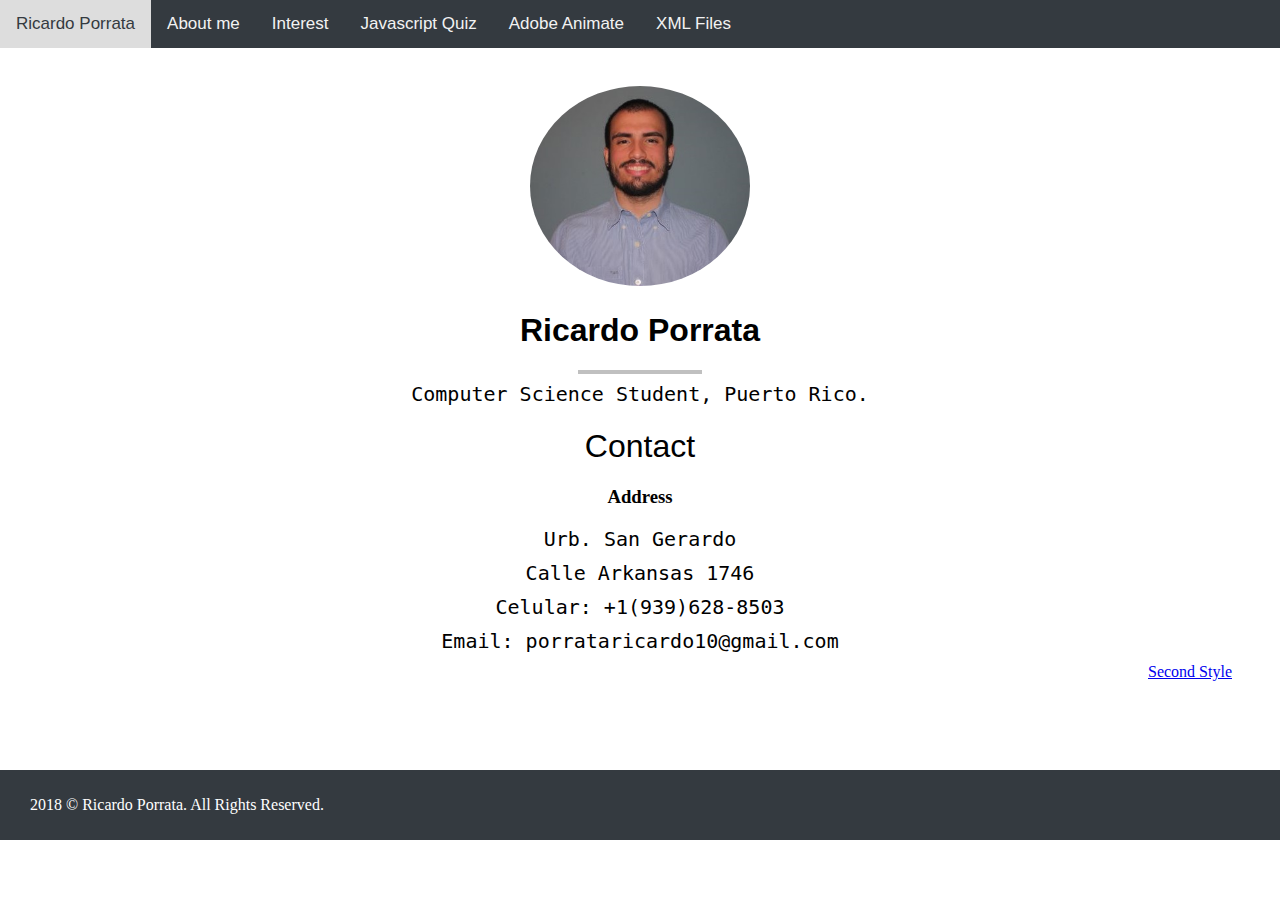
<file: index.html>
<!DOCTYPE html>
<html lang="en" dir="ltr">

<head>
  <meta charset="utf-8">
  <title>Ricardo Porrata</title>
  <link rel="stylesheet" href="index_style.css">
</head>

<body>


  <div class="navbar">
    <a class="active" href="index.html">Ricardo Porrata</a>
    <a href="about_me_page.html">About me</a>
    <a href="interest_page.html">Interest</a>
    <a href="javascript_quiz.html">Javascript Quiz</a>
    <a href="adobe_animate.html">Adobe Animate</a>
    <a href="xml_schema_xslt.html">XML Files</a>


  </div>





<div class="container">
  <img src="Screenshot2.png" alt="Ricardo Porrata">

  <h1 class="content"><strong>Ricardo Porrata</strong></h1>
  <hr>
  <p class="content">Computer Science Student, Puerto Rico.</p>

<h1 class="content">Contact</h1>
<h3 class="content">Address</h3>
<p class="content">Urb. San Gerardo</p>
<p class="content">Calle Arkansas 1746</p>
<p class="content">Celular: +1(939)628-8503</p>
<p class="content">Email: porrataricardo10@gmail.com</p>
<a href="index2.html" class="second_style">Second Style</a>


</div>



<footer>
<div >
  <p>2018 © Ricardo Porrata. All Rights Reserved. </p>

</div>
</footer>




</body>

</html>
</file>
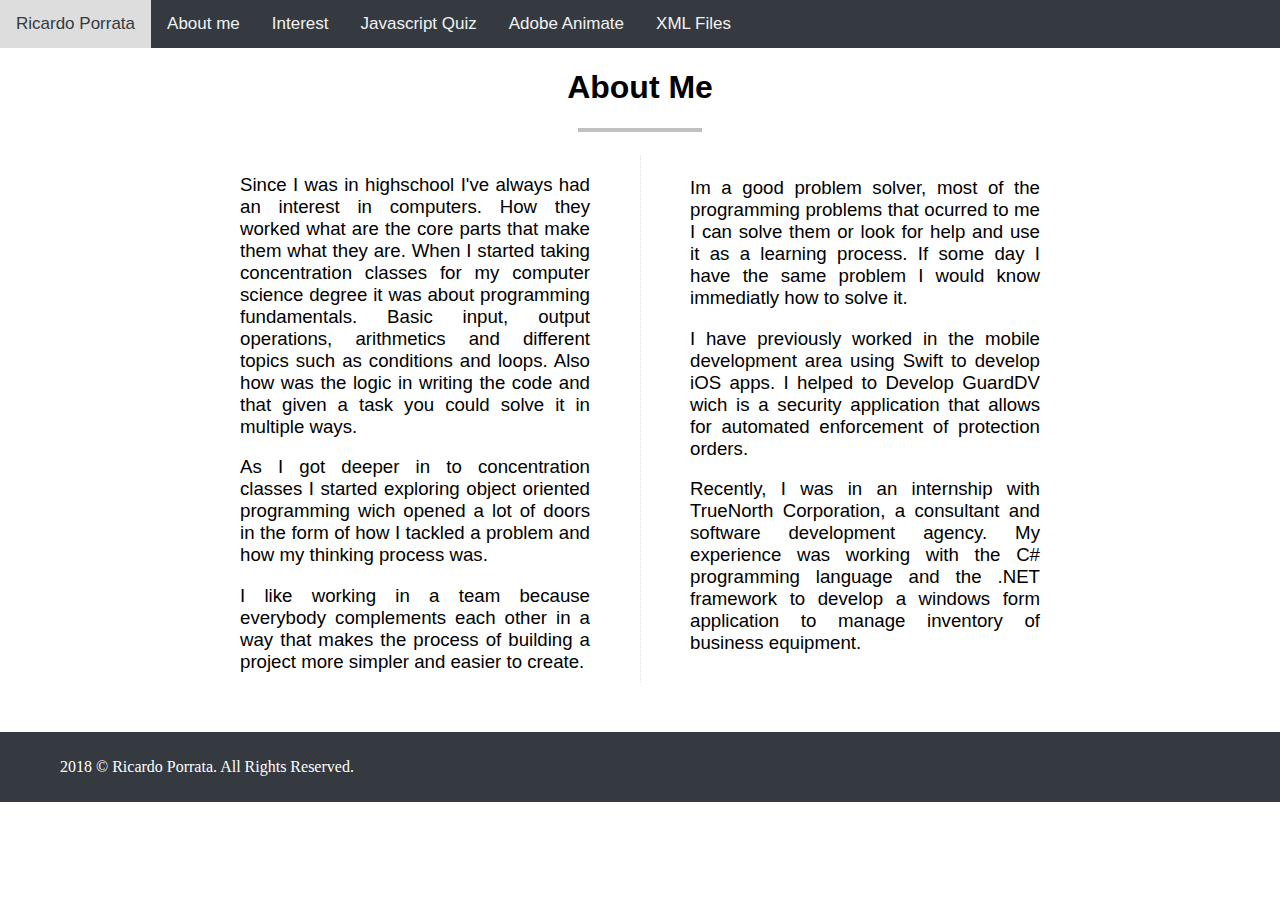
<file: about_me_page.html>
<!DOCTYPE html>
<html lang="en" dir="ltr">

<head>
  <meta charset="utf-8">
  <link rel="stylesheet" href="about_me_style.css">
  <title>About Me</title>
</head>

<body>

  <div class="navbar">
    <a class="active" href="index.html">Ricardo Porrata</a>
    <a href="about_me_page.html">About me</a>
    <a href="interest_page.html">Interest</a>
    <a href="javascript_quiz.html">Javascript Quiz</a>
    <a href="adobe_animate.html">Adobe Animate</a>
    <a href="xml_schema_xslt.html">XML Files</a>


  </div>

  <h1 class="content"><strong>About Me</strong></h1>
  <hr>

  <div class="container">

    <p>Since I was in highschool I've always had an interest in computers. How they worked what are the core parts that make them what they are. When I started taking concentration classes for my computer science degree it was about programming fundamentals.
      Basic input, output operations, arithmetics and different topics such as conditions and loops. Also how was the logic in writing the code and that given a task you could solve it in multiple ways.
    </p>
    <p>As I got deeper in to concentration classes I started exploring object oriented programming wich opened a lot of doors in the form of how I tackled a problem and how my thinking process was.
    </p>
    <p>I like working in a team because everybody complements each other in a way that makes the process of building a project more simpler and easier to create.
    </p>
    <p> <br>Im a good problem solver, most of the programming problems that ocurred to me I can solve them or look for help and use it as a learning process. If some day I have the same problem I would know immediatly how to solve it.
    </p>
    <p>I have previously worked in the mobile development area using Swift to develop iOS apps. I helped to Develop GuardDV wich is a security application that allows for automated enforcement of protection orders.
    </p>
    <p>
      Recently, I was in an internship with TrueNorth Corporation, a consultant and software development agency. My experience was working with the C# programming language and the .NET framework to develop a windows form application to manage inventory of business
      equipment.
    </p>


  </div>


  <footer>
    <p>2018 © Ricardo Porrata. All Rights Reserved. </p>
  </footer>
</body>

</html>
</file>
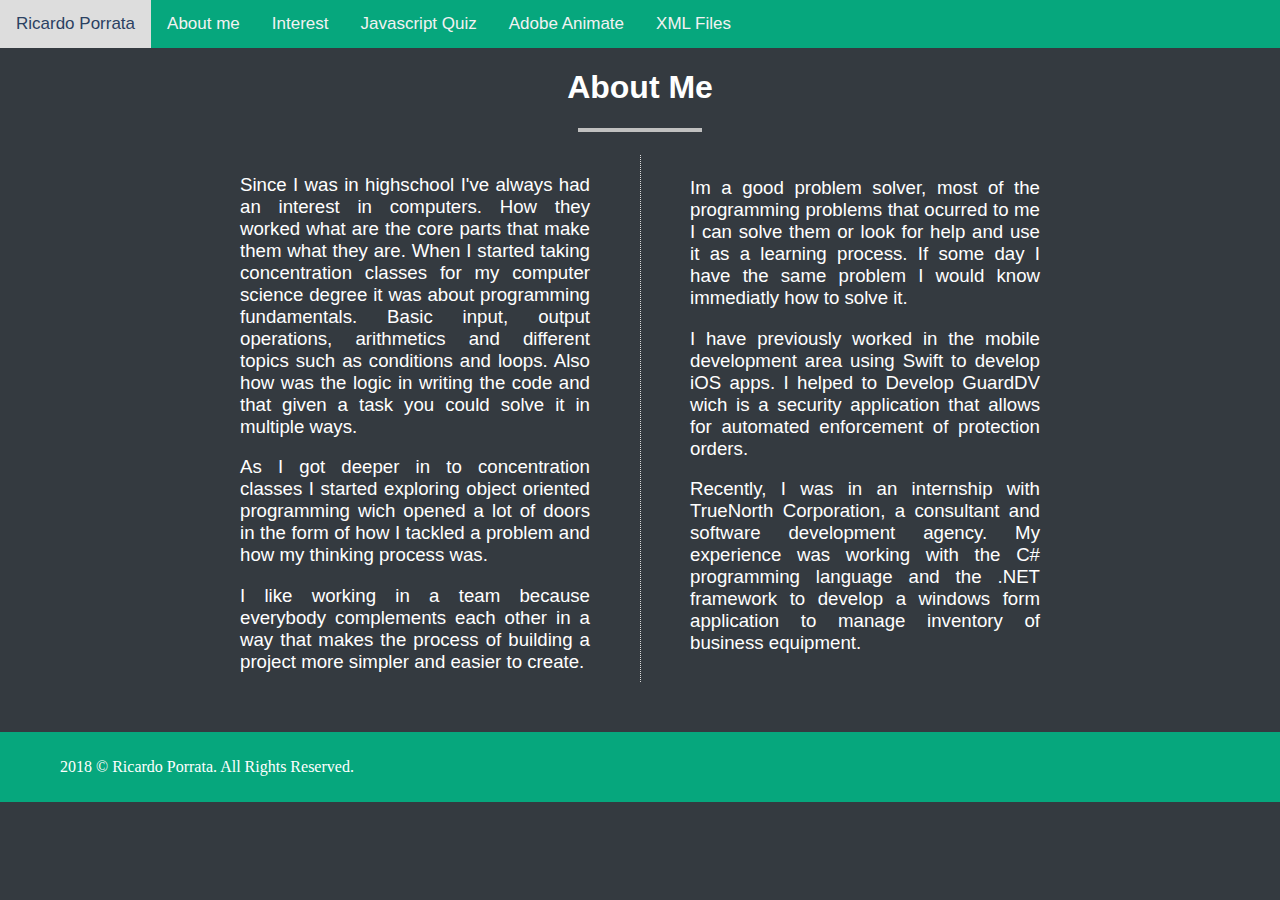
<file: about_me_page2.html>
<!DOCTYPE html>
<html lang="en" dir="ltr">

<head>
  <meta charset="utf-8">
  <link rel="stylesheet" href="about_me_style2.css">
  <title>About Me</title>
</head>

<body>

  <div class="navbar">
    <a class="active" href="index2.html">Ricardo Porrata</a>
    <a href="about_me_page2.html">About me</a>
    <a href="interest_page2.html">Interest</a>
    <a href="javascript_quiz.html">Javascript Quiz</a>
    <a href="adobe_animate.html">Adobe Animate</a>
    <a href="xml_schema_xslt.html">XML Files</a>


  </div>

  <h1 class="content"><strong>About Me</strong></h1>
  <hr>

  <div class="container content">

    <p>Since I was in highschool I've always had an interest in computers. How they worked what are the core parts that make them what they are. When I started taking concentration classes for my computer science degree it was about programming fundamentals.
      Basic input, output operations, arithmetics and different topics such as conditions and loops. Also how was the logic in writing the code and that given a task you could solve it in multiple ways.
    </p>
    <p>As I got deeper in to concentration classes I started exploring object oriented programming wich opened a lot of doors in the form of how I tackled a problem and how my thinking process was.
    </p>
    <p>I like working in a team because everybody complements each other in a way that makes the process of building a project more simpler and easier to create.
    </p>
    <p> <br>Im a good problem solver, most of the programming problems that ocurred to me I can solve them or look for help and use it as a learning process. If some day I have the same problem I would know immediatly how to solve it.
    </p>
    <p>I have previously worked in the mobile development area using Swift to develop iOS apps. I helped to Develop GuardDV wich is a security application that allows for automated enforcement of protection orders.
    </p>
    <p>
      Recently, I was in an internship with TrueNorth Corporation, a consultant and software development agency. My experience was working with the C# programming language and the .NET framework to develop a windows form application to manage inventory of business
      equipment.
    </p>


  </div>


  <footer>
    <p>2018 © Ricardo Porrata. All Rights Reserved. </p>
  </footer>
</body>

</html>
</file>
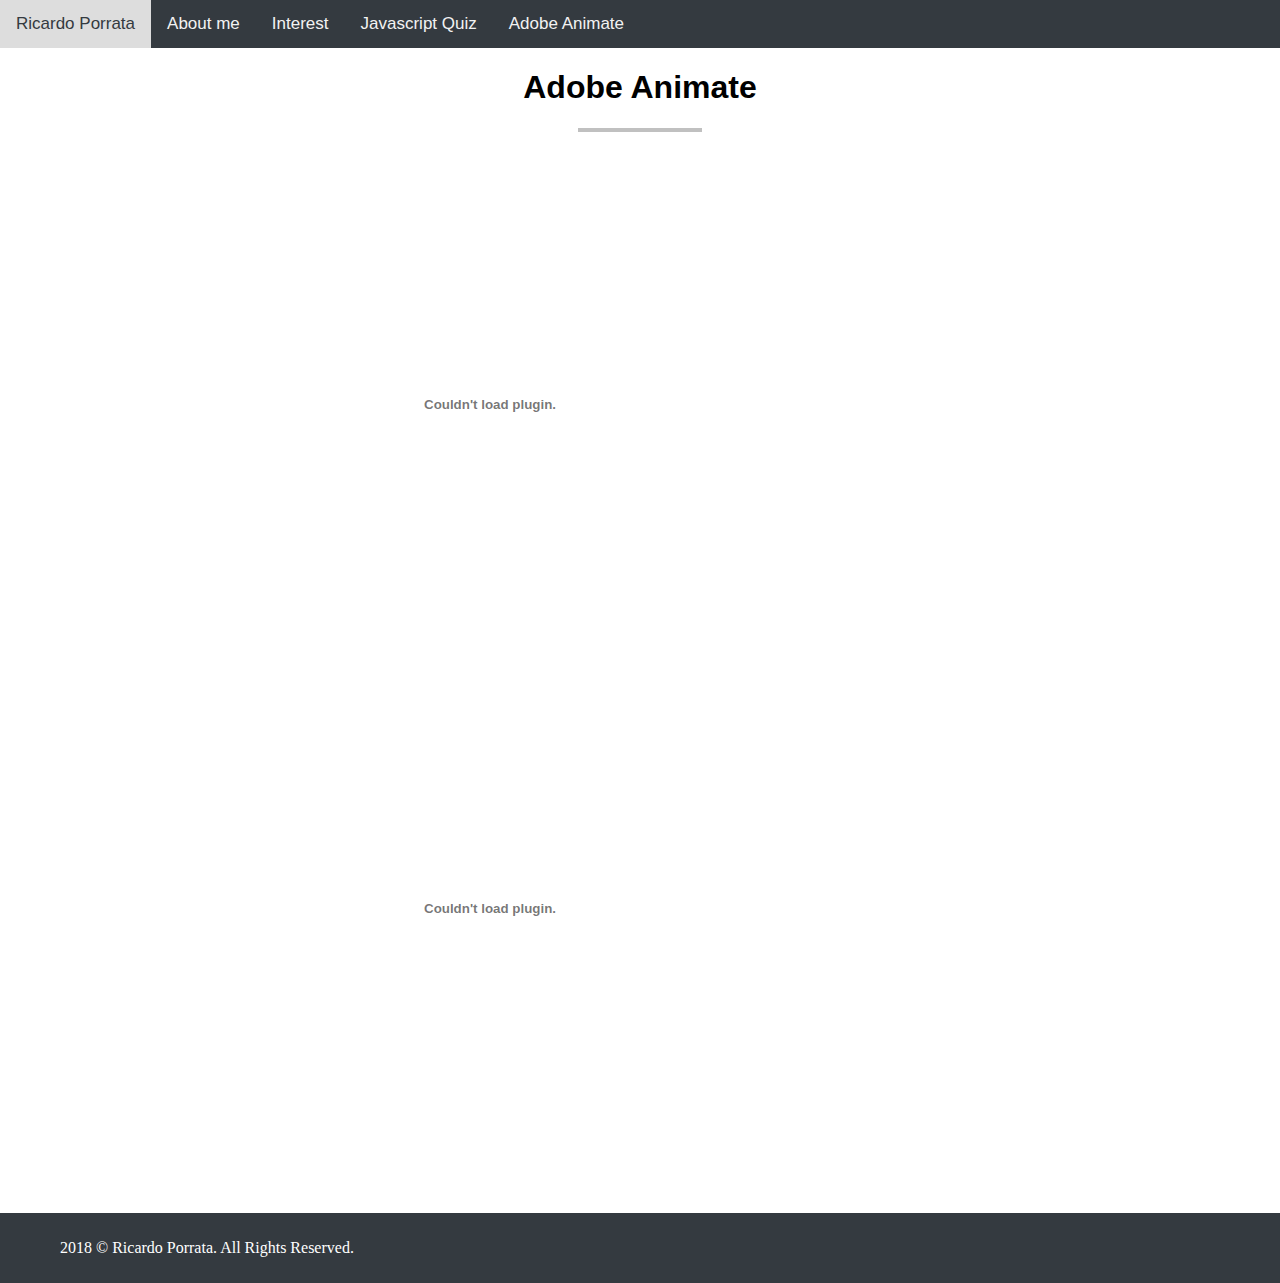
<file: adobe_animate.html>
<!DOCTYPE html>
<html lang="en" dir="ltr">

<head>
  <meta charset="utf-8">
  <link rel="stylesheet" href="interest_style.css">
  <title>Interest</title>
</head>

<body>

  <div class="navbar">
    <a class="active" href="index.html">Ricardo Porrata</a>
    <a href="about_me_page.html">About me</a>
    <a href="interest_page.html">Interest</a>
    <a href="javascript_quiz.html">Javascript Quiz</a>
    <a href="adobe_animate.html">Adobe Animate</a>


  </div>

  <h1 class="content"><strong>Adobe Animate</strong></h1>
  <hr>




  <div class="container">
    <object width="500" height="500" data="Skating_Apple.swf"></object>

    <object width="500" height="500" data="Ricardo_Porrata.swf"></object>


  </div>


  <footer>
    <div>
      <p>2018 © Ricardo Porrata. All Rights Reserved. </p>

    </div>

</body>

</html>
</file>
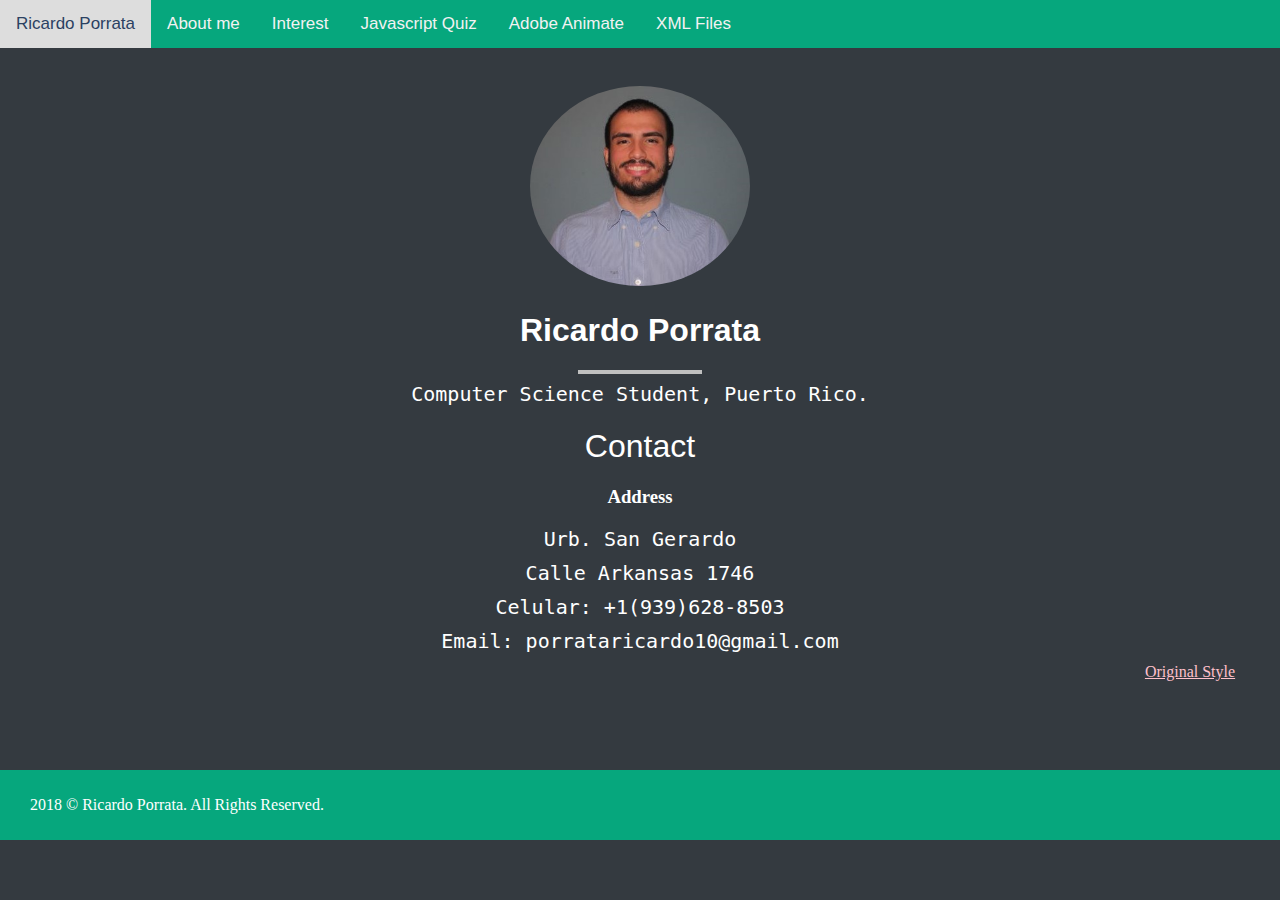
<file: index2.html>
<!DOCTYPE html>
<html lang="en" dir="ltr">

<head>
  <meta charset="utf-8">
  <title>Ricardo Porrata</title>
  <link rel="stylesheet" href="index2_style.css">
</head>

<body>


  <div class="navbar">
    <a class="active" href="index2.html">Ricardo Porrata</a>
    <a href="about_me_page2.html">About me</a>
    <a href="interest_page2.html">Interest</a>
    <a href="javascript_quiz.html">Javascript Quiz</a>
    <a href="adobe_animate.html">Adobe Animate</a>
    <a href="xml_schema_xslt.html">XML Files</a>


  </div>





<div class="container">
  <img src="Screenshot2.png" alt="Ricardo Porrata">

  <h1 class="content"><strong>Ricardo Porrata</strong></h1>
  <hr>
  <p class="content">Computer Science Student, Puerto Rico.</p>

<h1 class="content">Contact</h1>
<h3 class="content">Address</h3>
<p class="content">Urb. San Gerardo</p>
<p class="content">Calle Arkansas 1746</p>
<p class="content">Celular: +1(939)628-8503</p>
<p class="content">Email: porrataricardo10@gmail.com</p>
<a href="index.html" class="second_style">Original Style</a>


</div>





<footer>
<div >
  <p>2018 © Ricardo Porrata. All Rights Reserved. </p>

</div>
</footer>




</body>

</html>
</file>
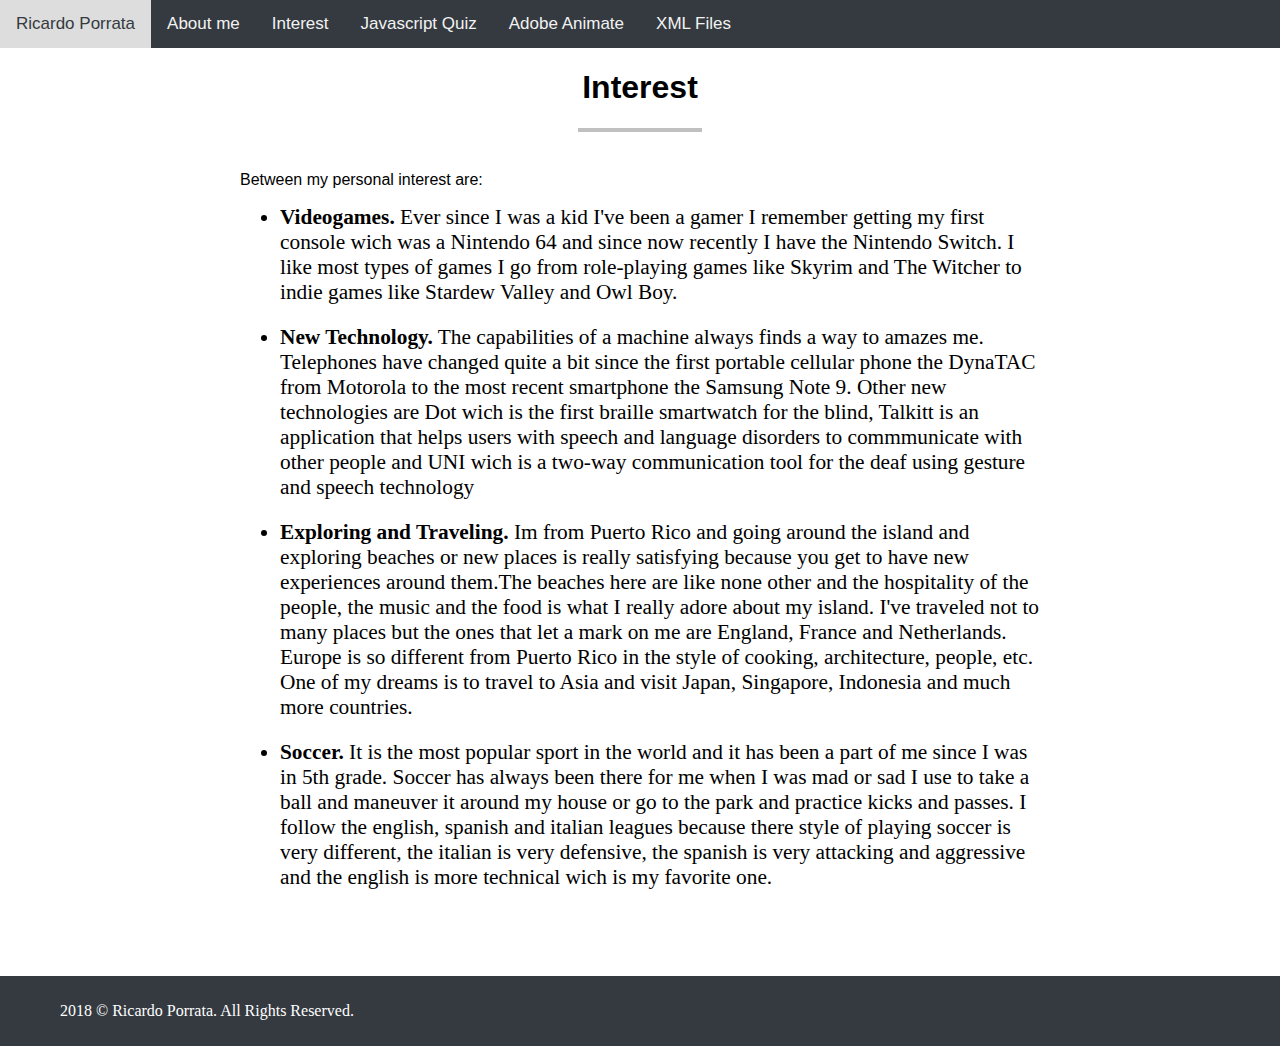
<file: interest_page.html>
<!DOCTYPE html>
<html lang="en" dir="ltr">

<head>
  <meta charset="utf-8">
  <link rel="stylesheet" href="interest_style.css">
  <title>Interest</title>
</head>

<body>

  <div class="navbar">
    <a class="active" href="index.html">Ricardo Porrata</a>
    <a href="about_me_page.html">About me</a>
    <a href="interest_page.html">Interest</a>
    <a href="javascript_quiz.html">Javascript Quiz</a>
    <a href="adobe_animate.html">Adobe Animate</a>
    <a href="xml_schema_xslt.html">XML Files</a>


  </div>

  <h1 class="content"><strong>Interest</strong></h1>
  <hr>

  <div class="container">
<p>Between my personal interest are:
</p>

<ul>
<li><strong>Videogames.</strong> Ever since I was a kid I've been a gamer I remember getting my first console wich was a Nintendo 64 and since now recently I have the Nintendo Switch. I like most types of games I go from role-playing games like Skyrim and The Witcher to indie games like Stardew Valley and Owl Boy.</li>
<li><strong>New Technology.</strong> The capabilities of a machine always finds a way to amazes me. Telephones have changed quite a bit since the first portable cellular phone the DynaTAC from Motorola to the most recent smartphone the Samsung Note 9. Other new technologies are Dot wich is the first braille smartwatch for the blind, Talkitt is an application that helps users with speech and language disorders to commmunicate with other people and UNI wich is a two-way communication tool for the deaf using gesture and speech technology </li>
<li><strong>Exploring and Traveling.</strong> Im from Puerto Rico and going around the island and exploring beaches or new places is really satisfying because you get to have new experiences around them.The beaches here are like none other and the hospitality of the people, the music and the food is what I really adore about my island. I've traveled not to many places but the ones that let a mark on me are England, France and Netherlands. Europe is so different from Puerto Rico in the style of cooking, architecture, people, etc. One of my dreams is to travel to Asia and visit Japan, Singapore, Indonesia and much more countries.</li>
<li><strong>Soccer.</strong> It is the most popular sport in the world and it has been a part of me since I was in 5th grade. Soccer has always been there for me when I was mad or sad I use to take a ball and maneuver it around my house or go to the park and practice kicks and passes. I follow the english, spanish and italian leagues because there style of playing soccer is very different, the italian is very defensive, the spanish is very attacking and aggressive and the english is more technical wich is my favorite one.</li>
</ul>



  </div>


  <footer>
    <div>
      <p>2018 © Ricardo Porrata. All Rights Reserved. </p>

    </div>

</body>

</html>
</file>
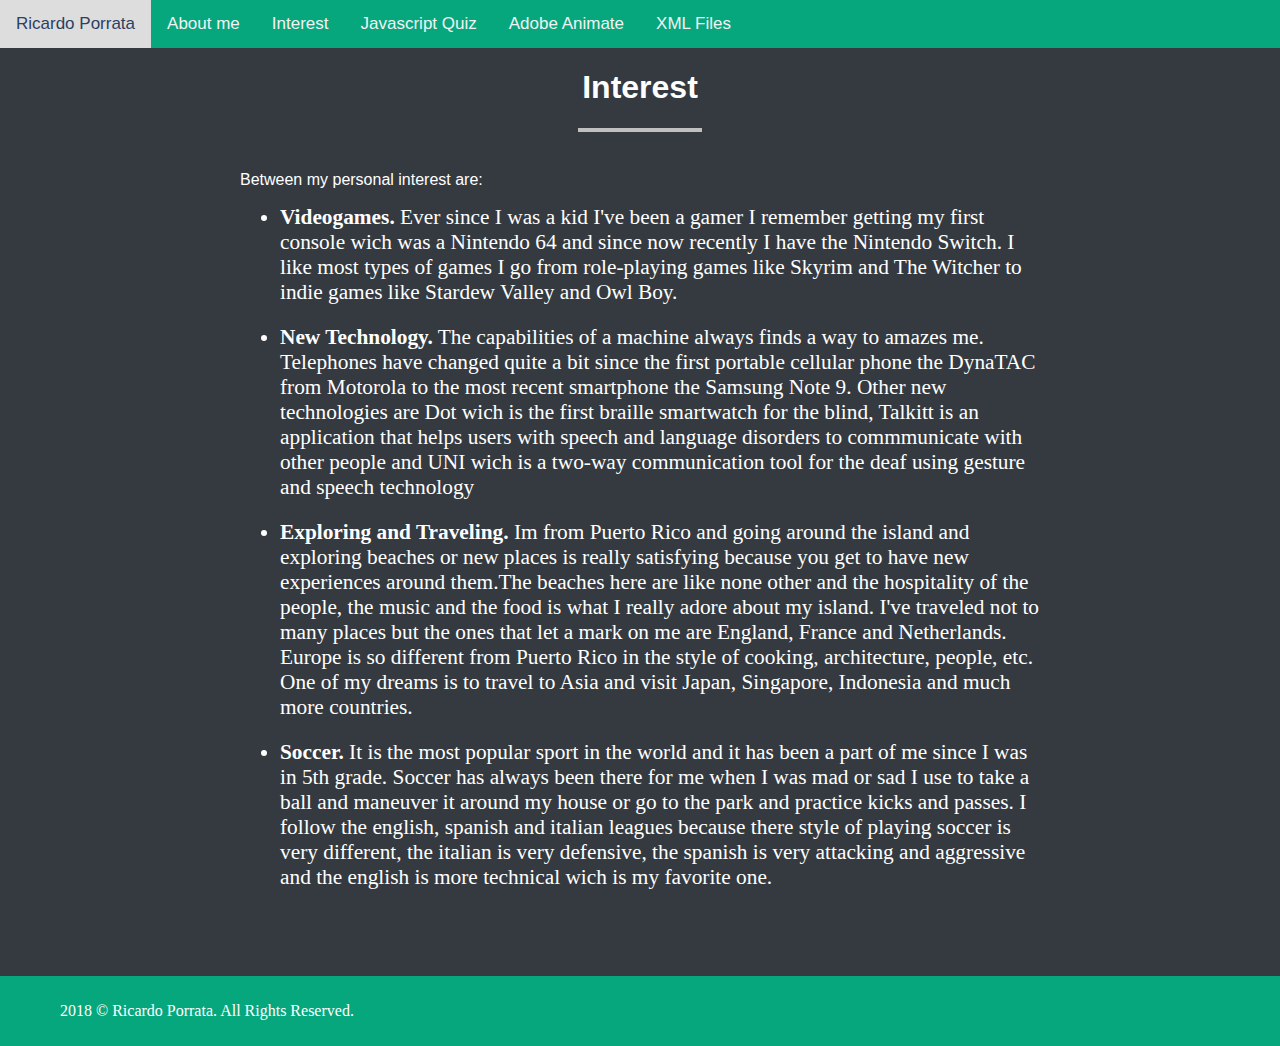
<file: interest_page2.html>
<!DOCTYPE html>
<html lang="en" dir="ltr">

<head>
  <meta charset="utf-8">
  <link rel="stylesheet" href="interest_style2.css">
  <title>Interest</title>
</head>

<body>

  <div class="navbar">
    <a class="active" href="index2.html">Ricardo Porrata</a>
    <a href="about_me_page2.html">About me</a>
    <a href="interest_page2.html">Interest</a>
    <a href="javascript_quiz.html">Javascript Quiz</a>
    <a href="adobe_animate.html">Adobe Animate</a>
    <a href="xml_schema_xslt.html">XML Files</a>


  </div>

  <h1 class="content"><strong>Interest</strong></h1>
  <hr>

  <div class="container">
<p class="content">Between my personal interest are:
</p>

<ul class="content">
<li><strong>Videogames.</strong> Ever since I was a kid I've been a gamer I remember getting my first console wich was a Nintendo 64 and since now recently I have the Nintendo Switch. I like most types of games I go from role-playing games like Skyrim and The Witcher to indie games like Stardew Valley and Owl Boy.</li>
<li><strong>New Technology.</strong> The capabilities of a machine always finds a way to amazes me. Telephones have changed quite a bit since the first portable cellular phone the DynaTAC from Motorola to the most recent smartphone the Samsung Note 9. Other new technologies are Dot wich is the first braille smartwatch for the blind, Talkitt is an application that helps users with speech and language disorders to commmunicate with other people and UNI wich is a two-way communication tool for the deaf using gesture and speech technology </li>
<li><strong>Exploring and Traveling.</strong> Im from Puerto Rico and going around the island and exploring beaches or new places is really satisfying because you get to have new experiences around them.The beaches here are like none other and the hospitality of the people, the music and the food is what I really adore about my island. I've traveled not to many places but the ones that let a mark on me are England, France and Netherlands. Europe is so different from Puerto Rico in the style of cooking, architecture, people, etc. One of my dreams is to travel to Asia and visit Japan, Singapore, Indonesia and much more countries.</li>
<li><strong>Soccer.</strong> It is the most popular sport in the world and it has been a part of me since I was in 5th grade. Soccer has always been there for me when I was mad or sad I use to take a ball and maneuver it around my house or go to the park and practice kicks and passes. I follow the english, spanish and italian leagues because there style of playing soccer is very different, the italian is very defensive, the spanish is very attacking and aggressive and the english is more technical wich is my favorite one.</li>
</ul>



  </div>


  <footer>
    <div>
      <p>2018 © Ricardo Porrata. All Rights Reserved. </p>

    </div>

</body>

</html>
</file>
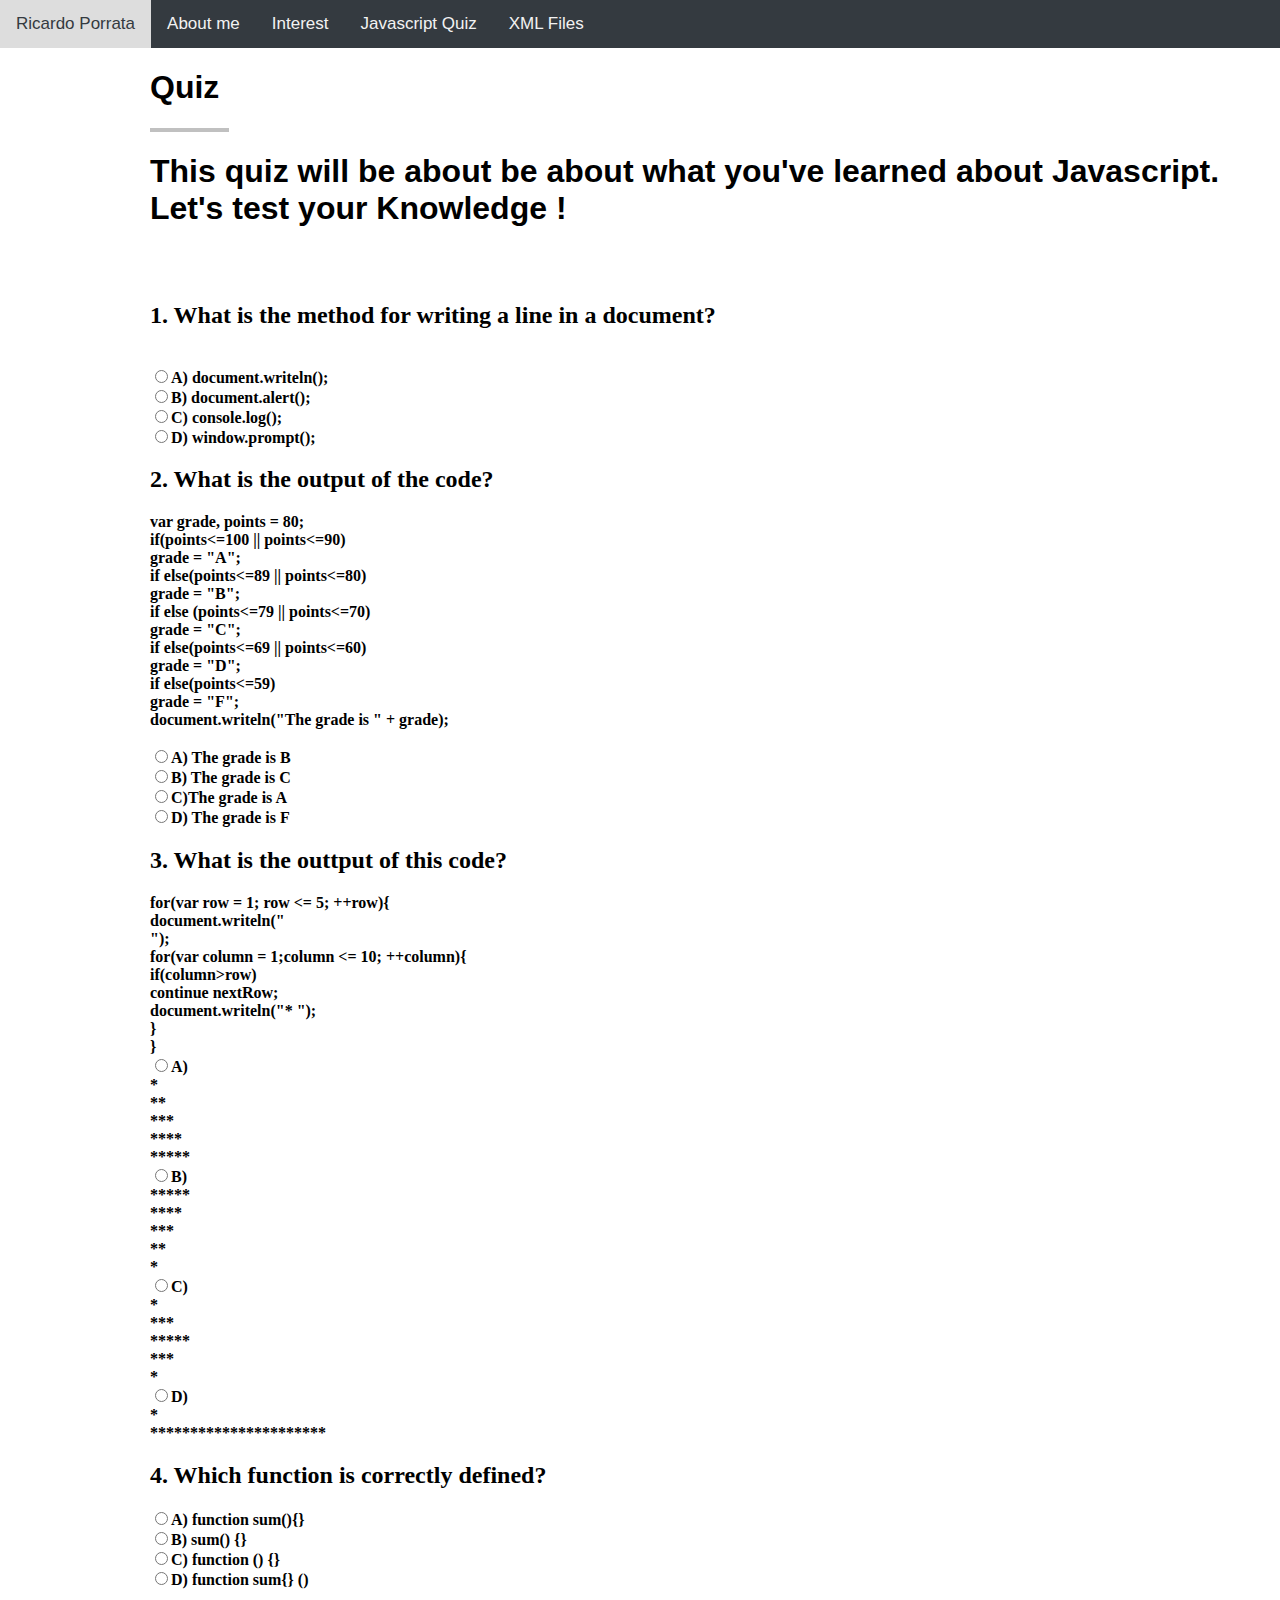
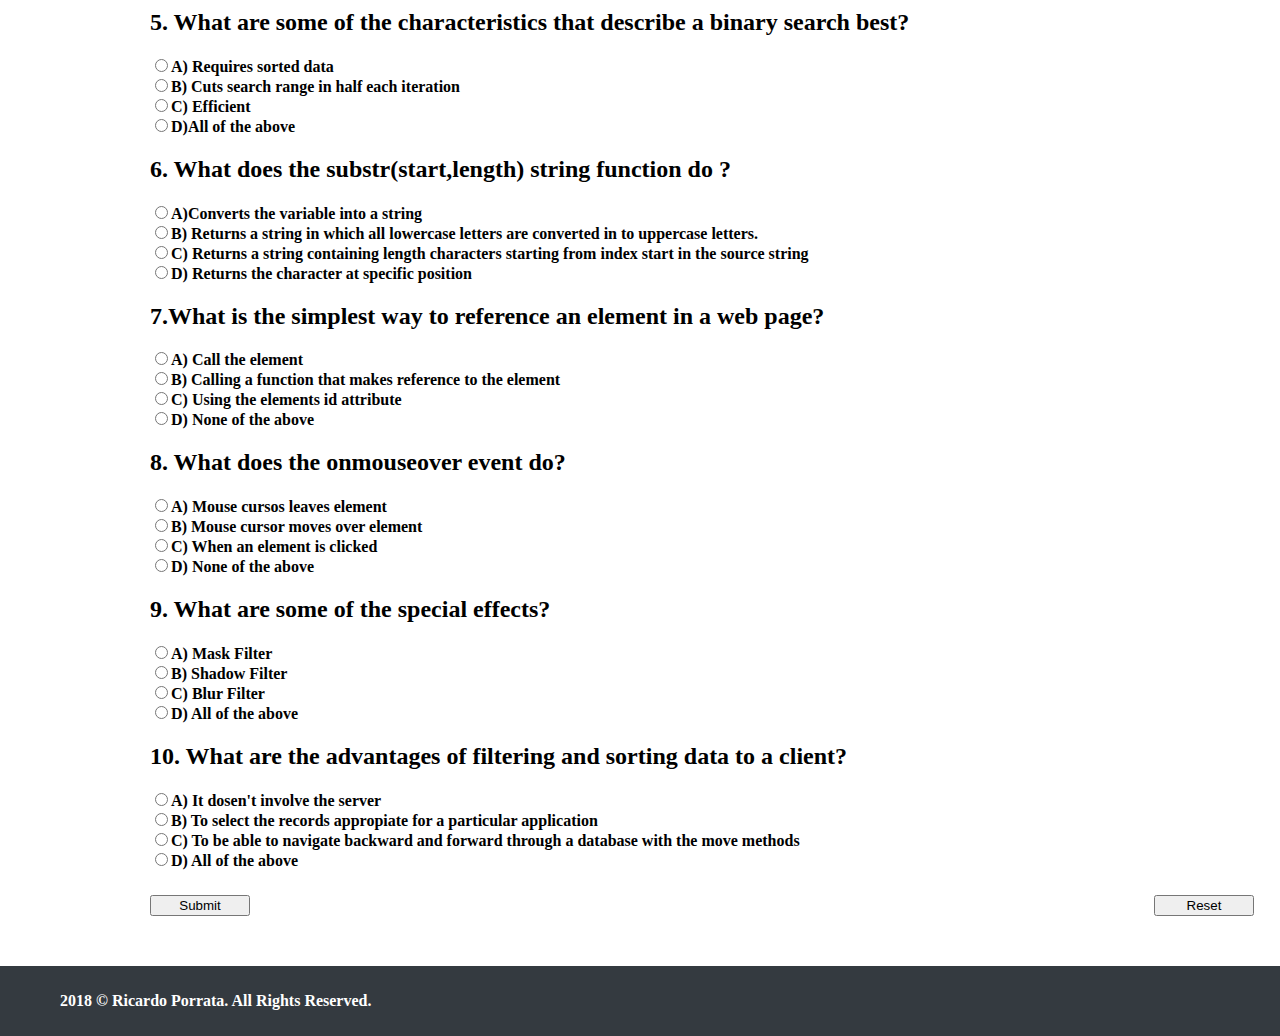
<file: javascript_quiz.html>
<!DOCTYPE html>
<html lang="en" dir="ltr">

<head>
  <meta charset="utf-8">
  <link rel="stylesheet" href="javascript_quiz_style.css">
  <script type="text/javascript" src="javascript_quiz_functionality.js"></script>
  <title>Interest</title>
</head>

<body>

  <div class="navbar">
    <a class="active" href="index.html">Ricardo Porrata</a>
    <a href="about_me_page.html">About me</a>
    <a href="interest_page.html">Interest</a>
    <a href="javascript_quiz.html">Javascript Quiz</a>
    <a href="xml_schema_xslt.html">XML Files</a>

  </div>

  <h1><strong>Quiz</strong></h1>
  <hr>

  <h1><strong/>This quiz will be about be about  what you've learned about Javascript.<br>Let's test your Knowledge !<strong/></h1><br>

  <div class="container">


<form class="quiz" action="index.html" method="post">
  <h2 id="A1">1. What is the method for writing a line in a document?</h2><br>
  <input type="radio" name="question1" value="document.writeln();" id="answer">A) document.writeln();<br>
  <input type="radio" name="question1" value="document.alert();">B) document.alert();<br>
  <input type="radio" name="question1" value="console.log();">C) console.log();<br>
  <input type="radio" name="question1" value="window.prompt();">D) window.prompt();<br>

  <h2 id="A2">2. What is the output of the code?</h2>

  var grade, points = 80;<br>
  if(points<=100 || points<=90)<br>
  grade = "A";<br>

  if else(points<=89 || points<=80)<br>
  grade = "B";<br>

  if else (points<=79 || points<=70)<br>
  grade = "C";<br>

  if else(points<=69 || points<=60)<br>
  grade = "D";<br>

  if else(points<=59)<br>
  grade = "F";<br>
  document.writeln("The grade is " + grade);<br><br>


  <input type="radio" name="question2" value="The grade is B" id="answer">A) The grade is B<br>
  <input type="radio" name="question2" value="The grade is C">B) The grade is C<br>
  <input type="radio" name="question2" value="The grade is A">C)The grade is A<br>
  <input type="radio" name="question2" value="The grade is F">D) The grade is F<br>

  <h2 id="A3">3. What is the outtput of this code?</h2>

   for(var row = 1; row <= 5; ++row){<br>
   document.writeln("<br/>");<br>
   for(var column = 1;column <= 10; ++column){<br>
     if(column>row)<br>
     continue nextRow;<br>
     document.writeln("* ");<br>
   }<br>
 }<br>
  <input type="radio" name="question3" value="*" id="answer">A)<br>*<br>
  **<br>
  ***<br>
  ****<br>
  *****<br>
  <input type="radio" name="question3" value="**">B)<br>*****<br>
  ****<br>
  ***<br>
  **<br>
  *<br>
  <input type="radio" name="question3" value="***">C)<br>*<br>
  ***<br>
  *****<br>
  ***<br>
  *<br>
  <input type="radio" name="question3" value="****">D)<br>*<br>
  **********************<br>

  <h2 id="A4">4. Which function is correctly defined?</h2>
  <input type="radio" name="question4" value="function sum(){}" id="answer">A) function sum(){}<br>
  <input type="radio" name="question4" value="sum() {}">B) sum() {}<br>
  <input type="radio" name="question4" value="function () {}">C) function () {}<br>
  <input type="radio" name="question4" value="function sum{} ()">D) function sum{} ()<br>

  <h2 id="D5" >5. What are some of the characteristics that describe a binary search best?</h2>
  <input type="radio" name="question5" value="Requires sorted data">A) Requires sorted data<br>
  <input type="radio" name="question5" value="Cuts search range in half each iteration">B) Cuts search range in half each iteration<br>
  <input type="radio" name="question5" value="Efficient">C) Efficient<br>
  <input type="radio" name="question5" value="All of the above " id="answer">D)All of the above<br>

  <h2 id="C6">6. What does the substr(start,length) string function do ?</h2>
  <input type="radio" name="question6" value="Converts the variable into a string">A)Converts the variable into a string<br>
  <input type="radio" name="question6" value="Returns a string in which all lowercase letters are converted in to uppercase letters.">B) Returns a string in which all lowercase letters are converted in to uppercase letters.<br>
  <input type="radio" name="question6" value="Returns a string containing length characters starting from index start in the source string" id="answer">C) Returns a string containing length characters starting from index start in the source string<br>
  <input type="radio" name="question6" value="Returns the character at specific position">D) Returns the character at specific position<br>

  <h2 id="C7">7.What is the simplest way to reference an element in a web page?</h2>
  <input type="radio" name="question7" value="call the element">A) Call the element<br>
  <input type="radio" name="question7" value="calling a function that makes reference to the element">B) Calling a function that makes reference to the element<br>
  <input type="radio" name="question7" value="using the elements id attribute" id="answer">C) Using the elements id attribute<br>
  <input type="radio" name="question7" value="None of the above">D) None of the above<br>

  <h2 id="B8">8. What does the onmouseover event do?</h2>
  <input type="radio" name="question8" value="Mouse cursos leaves element">A) Mouse cursos leaves element<br>
  <input type="radio" name="question8" value="Mouse cursor moves over element" id="answer">B) Mouse cursor moves over element<br>
  <input type="radio" name="question8" value="When an element is clicked">C) When an element is clicked<br>
  <input type="radio" name="question8" value="None of the above">D) None of the above<br>

  <h2 id="D9" >9. What are some of the special effects?</h2>
  <input type="radio" name="question9" value="Mask Filter">A) Mask Filter<br>
  <input type="radio" name="question9" value="Shadow Filter">B) Shadow Filter<br>
  <input type="radio" name="question9" value="Blur Filter">C) Blur Filter<br>
  <input type="radio" name="question9" value="All of the above" id="answer">D) All of the above<br>

  <h2  id="D10" >10. What are the advantages of filtering and sorting data to a client?</h2>
  <input type="radio" name="question10" value="It dosen't involve the server">A) It dosen't involve the server<br>
  <input type="radio" name="question10" value="To select the records appropiate for a particular application">B) To select the records appropiate for a particular application<br>
  <input type="radio" name="question10" value="To be able to navigate backward and forward through a database with the Move methods">C) To be able to navigate backward and forward through a database with the move methods<br>
  <input type="radio" name="question10" value="All of the above" id="answer">D) All of the above <br>

  <input type="button" name="Submit" value="Submit" id="SubmitButton" onclick="finishedQuiz()">
  <input type="button" name="Reset" value="Reset" id="ResetButton" onclick="resetQuiz()">


</form>


  </div>


  <footer>
    <div>
      <p>2018 © Ricardo Porrata. All Rights Reserved. </p>

    </div>

</body>

</html>
</file>
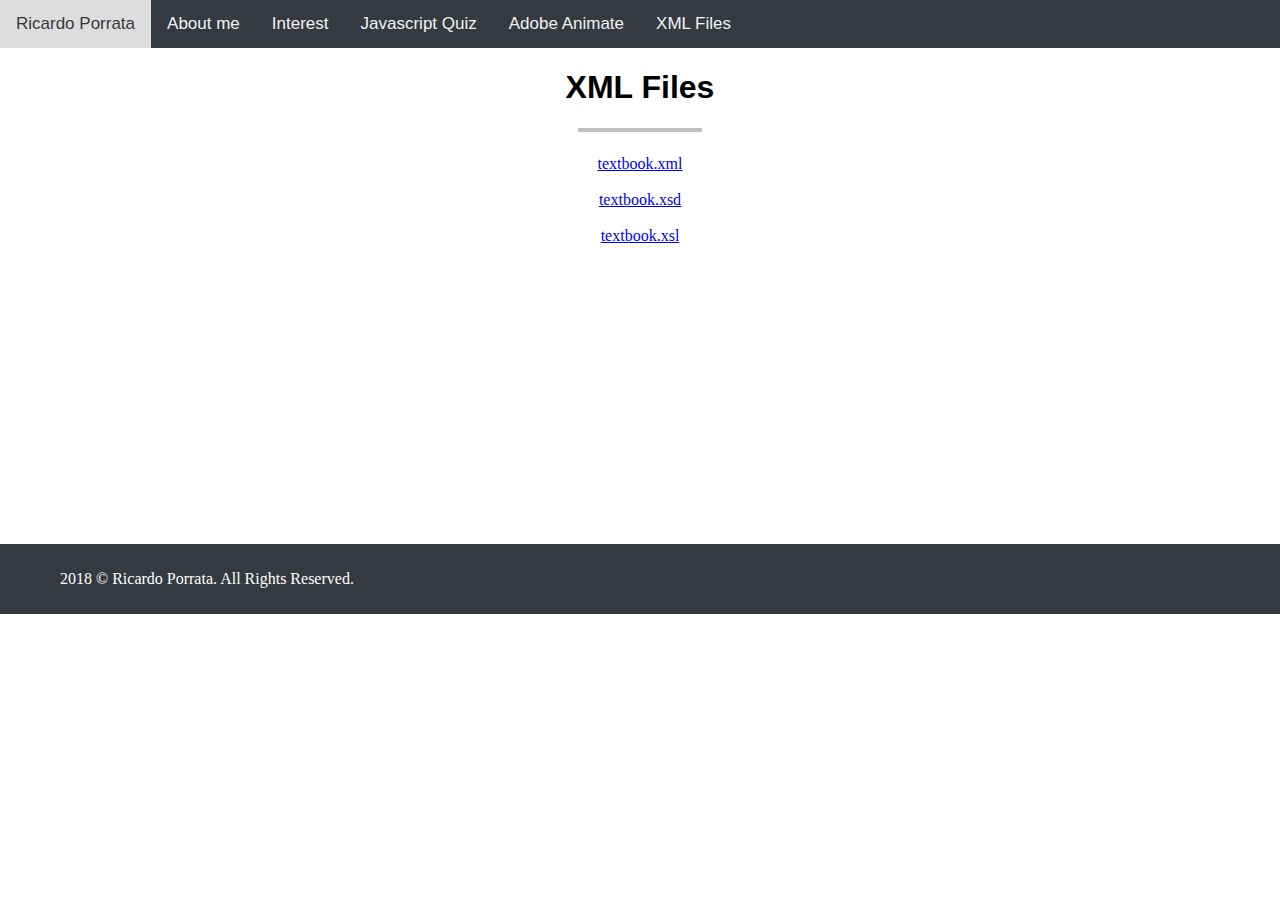
<file: xml_schema_xslt.html>
<!DOCTYPE html>
<html lang="en" dir="ltr">

<head>
  <meta charset="utf-8">
  <link rel="stylesheet" href="xml_schema_xslt_style.css">
  <title>Interest</title>
</head>

<body>

  <div class="navbar">
    <a class="active" href="index.html">Ricardo Porrata</a>
    <a href="about_me_page.html">About me</a>
    <a href="interest_page.html">Interest</a>
    <a href="javascript_quiz.html">Javascript Quiz</a>
    <a href="adobe_animate.html">Adobe Animate</a>
    <a href="xml_schema_xslt.html">XML Files</a>



  </div>

  <h1 class="content"><strong>XML Files</strong></h1>
  <hr>

  <div class="container">
<a href="textbook.xml">textbook.xml</a><br>
<a href="textbook.xsd">textbook.xsd</a><br>
<a href="textbook.xsl">textbook.xsl</a><br>


  </div>


  <footer>
    <div>
      <p>2018 © Ricardo Porrata. All Rights Reserved. </p>

    </div>

</body>

</html>
</file>
<file: index_style.css>
.container p{
  font-family:monospace;
  font-size: 20px;
  margin: 0 0 10px;

}

body{

  margin: 0px;
}

img{
  border-radius: 50%;
  height: 200px;
    width: 220px;

    }


.content{
  color: black;
}


.container{
  padding-top: 3%;
  padding-bottom: 7%;
  text-align: justify;
  text-align: center;


}


h1 {
  text-align: center;
  font-family: "Arial Black", Gadget, sans-serif;
  font-weight: 400;
}

.navbar {
  width: 100%;
  overflow: hidden;
  background-color:  #343a40;
}

.navbar a {
  float: left;
  color: #f2f2f2;
  text-align: center;
  padding: 14px 16px;
  text-decoration: none;
  font-size: 17px;
  font-family: "Arial Black", Gadget, sans-serif;

}

.navbar a:hover {
  background-color: #ddd;
  color:  #343a40;
}
footer p{
  padding-left: 30px;
}

footer{
  width: 100%;
  background-color: #343a40;
  color: white;
  padding: 10px 0px;
  bottom: 0;
}

hr{
border: 2px solid #C0C0C0;
width: 120px;
}

.second_style{
  padding-left: 1100px;
}
</file>
<file: about_me_style.css>
body{
  margin: 0px;
}


.navbar {
  overflow: hidden;
  background-color:  #343a40;
  top: 0;
}

.navbar a {
  float: left;
  color: #f2f2f2;
  text-align: center;
  padding: 14px 16px;
  text-decoration: none;
  font-size: 17px;
  font-family: "Arial Black", Gadget, sans-serif;

}

.navbar a:hover {
  background-color: #ddd;
  color: #343a40;
}

h1 {
  text-align: center;
  font-family: "Arial Black", Gadget, sans-serif;
  font-weight: 400;
}

.container p {
  font-family: "Verdana", sans-serif;
  font-weight: 500;
  text-align: justify;
  font-size: 14pt;

}

.container {
  -webkit-column-gap: 100px;
  -moz-column-count: 2;
  column-count: 2;
  -webkit-column-rule: 1px dotted #ddd;
  -moz-column-rule: 1px dotted #ddd;
  column-rule: 1px dotted #ddd;
  width: 800px;
  margin: 4px auto 0;
  padding-top: 15px;
  padding-bottom: 50px;

}

hr {
  border: 2px solid #C0C0C0;
  width: 120px;
}

footer p {
  padding-left: 30px;
}

footer {
  width: 100%;
  background-color: #343a40;
  color: white;
  padding: 10px 30px;
}
</file>
<file: about_me_style2.css>
body{
  margin: 0px;
  background-color: #343a40;
}


.navbar {
  overflow: hidden;
  background-color:  #06A77D;
  top: 0;
}

.navbar a {
  float: left;
  color: #f2f2f2;
  text-align: center;
  padding: 14px 16px;
  text-decoration: none;
  font-size: 17px;
  font-family: "Arial Black", Gadget, sans-serif;

}

.navbar a:hover {
  background-color: #ddd;
  color: #2B4162;
}

h1 {
  text-align: center;
  font-family: "Arial Black", Gadget, sans-serif;
  font-weight: 400;
}

.container p {
  font-family: "Verdana", sans-serif;
  font-weight: 500;
  text-align: justify;
  font-size: 14pt;
}

.container {
  -webkit-column-gap: 100px;
  -moz-column-count: 2;
  column-count: 2;
  -webkit-column-rule: 1px dotted #ddd;
  -moz-column-rule: 1px dotted #ddd;
  column-rule: 1px dotted #ddd;
  width: 800px;
  margin: 4px auto 0;
  padding-top: 15px;
  padding-bottom: 50px;

}

.content{
  color: white;
}

hr {
  border: 2px solid #C0C0C0;
  width: 120px;
}

footer p {
  padding-left: 30px;
}

footer {
  width: 100%;
  background-color: #06A77D;
  color: white;
  padding: 10px 30px;
}
</file>
<file: interest_style.css>
body{
  margin: 0px;
}

.navbar {
  overflow: hidden;
  background-color:  #343a40;
  top: 0;
}

.navbar a {
  float: left;
  color: #f2f2f2;
  text-align: center;
  padding: 14px 16px;
  text-decoration: none;
  font-size: 17px;
  font-family: "Arial Black", Gadget, sans-serif;

}

.navbar a:hover {
  background-color: #ddd;
  color: #343a40;
}

h1 {
  text-align: center;
  font-family: "Arial Black", Gadget, sans-serif;
  font-weight: 400;
}

.container p {
  font-family: "Verdana", sans-serif;
  font-weight: 500;
}

.container li{
  font-size: 16pt;
  padding-bottom: 20px;
}

.container {
  -webkit-column-gap: 100px;
  -moz-column-count: 1;
  column-count: 1;
  width: 800px;
  margin: 4px auto 0;
  padding-top: 15px;
  padding-bottom: 50px;
  position: relative;

}

hr {
  border: 2px solid #C0C0C0;
  width: 120px;
}

footer p {
  padding-left: 30px;
}

footer {
  width: 100%;
  background-color: #343a40;
  color: white;
  padding: 10px 30px;

}
</file>
<file: index2_style.css>
.container p{
  font-family:monospace;
  font-size: 20px;
  margin: 0 0 10px;

}

body{

  margin: 0px;
  background-color: #343a40;
}

img{
  border-radius: 50%;
  height: 200px;
    width: 220px;

    }


.content{
  color: white;
}


.container{
  padding-top: 3%;
  padding-bottom: 7%;
  text-align: justify;
  text-align: center;


}


h1 {
  text-align: center;
  font-family: "Arial Black", Gadget, sans-serif;
  font-weight: 400;
}

.navbar {
  width: 100%;
  overflow: hidden;
  background-color:  #06A77D;
}

.navbar a {
  float: left;
  color: #f2f2f2;
  text-align: center;
  padding: 14px 16px;
  text-decoration: none;
  font-size: 17px;
  font-family: "Arial Black", Gadget, sans-serif;

}

.navbar a:hover {
  background-color: #ddd;
  color:  #2B4162;
}
footer p{
  padding-left: 30px;
}

footer{
  width: 100%;
  background-color: #06A77D;
  color: white;
  padding: 10px 0px;
  bottom: 0;
}

hr{
border: 2px solid #C0C0C0;
width: 120px;
}

.second_style{
  padding-left: 1100px;
  color: pink;
}
</file>
<file: interest_style2.css>
body{
  margin: 0px;
  background-color: #343a40;
}

.navbar {
  overflow: hidden;
  background-color:  #06A77D;
  top: 0;
}

.navbar a {
  float: left;
  color: #f2f2f2;
  text-align: center;
  padding: 14px 16px;
  text-decoration: none;
  font-size: 17px;
  font-family: "Arial Black", Gadget, sans-serif;

}

.navbar a:hover {
  background-color: #ddd;
  color: #2B4162;
}

h1 {
  text-align: center;
  font-family: "Arial Black", Gadget, sans-serif;
  font-weight: 400;
}

.container p {
  font-family: "Verdana", sans-serif;
  font-weight: 500;
}

.container li{
  font-size: 16pt;
  padding-bottom: 20px;
}

.content{
  color:white;
}

.container {
  -webkit-column-gap: 100px;
  -moz-column-count: 1;
  column-count: 1;
  width: 800px;
  margin: 4px auto 0;
  padding-top: 15px;
  padding-bottom: 50px;
  position: relative;

}

hr {
  border: 2px solid #C0C0C0;
  width: 120px;
}

footer p {
  padding-left: 30px;
  color: white;
}

footer {
  width: 100%;
  background-color: #06A77D;
  color: #343a40;
  padding: 10px 30px;

}
</file>
<file: javascript_quiz_style.css>
body {
  margin: 0px;
}

.navbar {
  overflow: hidden;
  background-color: #343a40;
  top: 0;
}

.navbar a {
  float: left;
  color: #f2f2f2;
  text-align: center;
  padding: 14px 16px;
  text-decoration: none;
  font-size: 17px;
  font-family: "Arial Black", Gadget, sans-serif;
}

.navbar a:hover {
  background-color: #ddd;
  color: #343a40;
}

h1 {
  text-align: left;
  font-family: "Arial Black", Gadget, sans-serif;
  font-weight: 400;
  padding-left: 150px;
}

.container p {
  font-family: "Verdana", sans-serif;
  font-weight: 500;
}

.container li {
  font-size: 16pt;
  padding-bottom: 20px;
}

.container {
  padding-top: 15px;
  padding-bottom: 50px;
  position: relative;
  padding-left: 150px;
}

hr {
  border: 2px solid #C0C0C0;
  width: 75px;
  position: relative;
  margin-left: 150px;
}

footer p {
  padding-left: 30px;
}

footer {
  width: 100%;
  background-color: #343a40;
  color: white;
  padding: 10px 30px;
  position: absolute;
}

.container h2 {
  padding-top: : 40px;
}

#SubmitButton {
  margin-top: 25px;
  width: 100px;
}

#ResetButton{
  margin-top: 25px;
  width: 100px;
  margin-left: 900px;
}
</file>
<file: xml_schema_xslt_style.css>
body{
  margin: 0px;
}

.navbar {
  overflow: hidden;
  background-color:  #343a40;
  top: 0;
}

.navbar a {
  float: left;
  color: #f2f2f2;
  text-align: center;
  padding: 14px 16px;
  text-decoration: none;
  font-size: 17px;
  font-family: "Arial Black", Gadget, sans-serif;

}

.navbar a:hover {
  background-color: #ddd;
  color: #343a40;
}

h1 {
  text-align: center;
  font-family: "Arial Black", Gadget, sans-serif;
  font-weight: 400;
}

.container p {
  font-family: "Verdana", sans-serif;
  font-weight: 500;
}

.container li{
  font-size: 16pt;
  padding-bottom: 20px;
}

.container a{
  text-align: center;
  display: block;
}

.container {
  -webkit-column-gap: 100px;
  -moz-column-count: 1;
  column-count: 1;
  width: 800px;
  margin: 4px auto 0;
  padding-top: 15px;
  padding-bottom: 50px;
  position: relative;

}

hr {
  border: 2px solid #C0C0C0;
  width: 120px;
}

footer p {
  padding-left: 30px;
}

footer {
  background-color: #343a40;
  color: white;
  padding: 10px 30px;
  margin-top: 231px;

}
</file>
